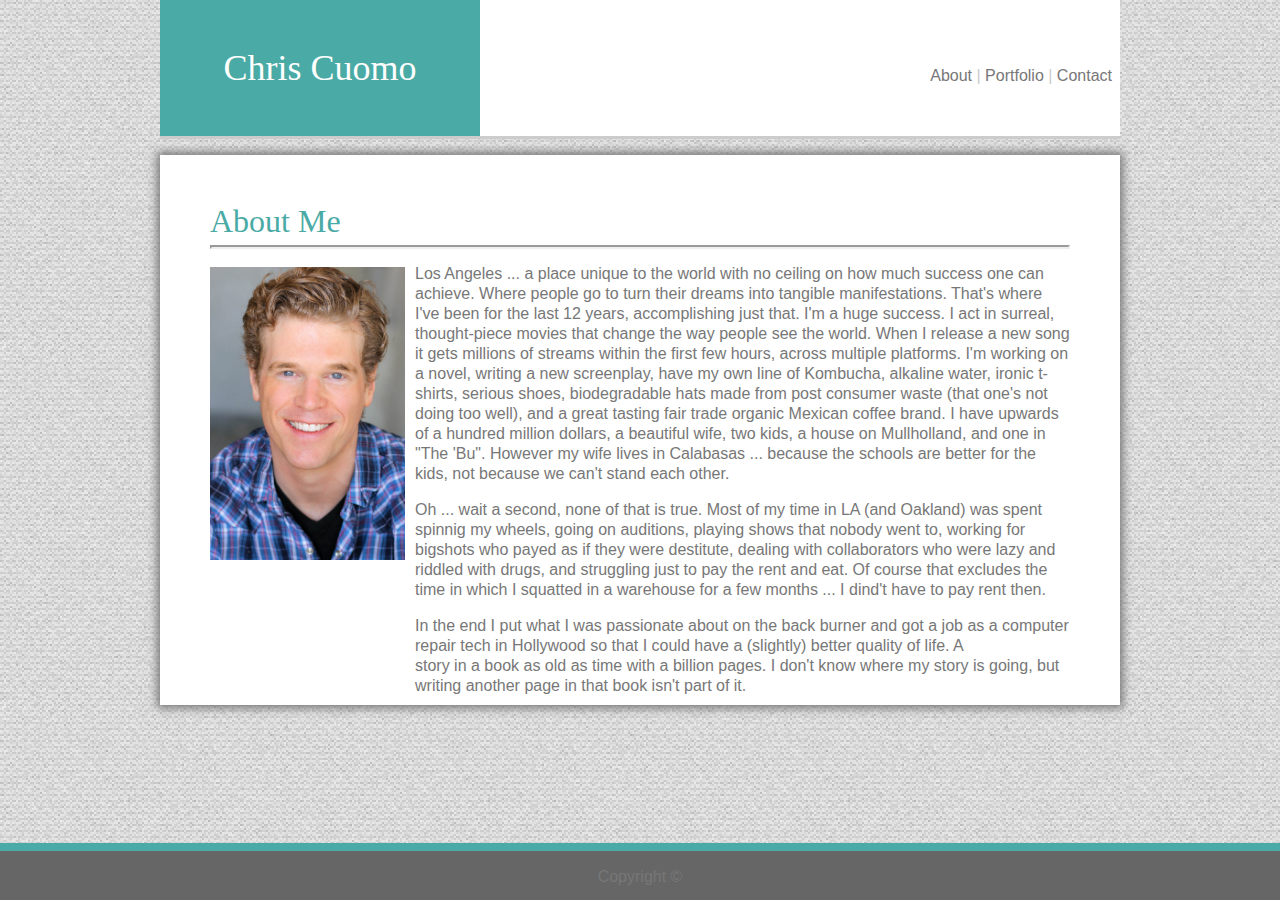
<file: index.html>
<!DOCTYPE html>
<html lang="en">
    <head>
        <meta charset="UTF-8">
        <meta name="viewport" content="width=device-width, initial-scale=1.0">
        <meta http-equiv="X-UA-Compatible" content="ie=edge">
        <title>Chris Cuomo Portfolio</title>
        <link rel="stylesheet" type="text/css" href="assets/css/basicreset.css">
        <link rel="stylesheet" type="text/css" href="assets/css/style.css">
        
    </head>
    <body>
        <header>
            <h1 class="header">Chris Cuomo</h1>
            <nav class="navheader">
                <a href="index.html">About</a><span class="opaq"> | </span>
                <a href="portfolio.html">Portfolio</a><span class="opaq"> | </span>
                <a href="contact.html">Contact</a><!--
                      -->
            </nav>
        </header>
        <br>
    <div id="aboutme">
        <h2>About Me</h2>
        <hr>
        <img class="ChrisCuomo" src="assets/images/ChrisCuomo071webcopy.jpg" height="65%" alt="chriscuomo">
        <p id="firstp">
            Los Angeles ... a place unique to the world with no ceiling on how much success one can achieve. Where people go to turn their dreams into tangible manifestations. That's where I've been for the last 12 years, accomplishing just that. I'm a huge success. I act in surreal, thought-piece movies that change the way people see the world. When I release a new song it gets millions of streams within the first few hours, across multiple platforms. I'm working on a novel, writing a new screenplay, have my own line of Kombucha, alkaline water, ironic t-shirts, serious shoes, biodegradable hats made from post consumer waste (that one's not doing too well), and a great tasting fair trade organic Mexican coffee brand. I have upwards of a hundred million dollars, a beautiful wife, two kids, a house on Mullholland, and one in "The 'Bu". However my wife lives in Calabasas ... because the schools are better for the kids, not because we can't stand each other.</p>
        <br>
        <p>
            Oh ... wait a second, none of that is true. Most of my time in LA (and Oakland) was spent spinnig my wheels, going on auditions, playing shows that nobody went to, working for bigshots who payed as if they were destitute, dealing with collaborators who were lazy and riddled with drugs, and struggling just to pay the rent and eat. Of course that excludes the time in which I squatted in a warehouse for a few months ... I dind't have to pay rent then. 
        </p>
        <br>
        <p>
            In the end I put what I was passionate about on the back burner and got a job as a computer repair tech in Hollywood so that I could have a (slightly) better quality of life. A story in a book as old as time with a billion pages. I don't know where my story is going, but writing another page in that book isn't part of it.</p>
    </div>
    <div class="footer">
            <p id="pfoot">Copyright ©</p>
    </div> 
    </body>
</html>
</file>
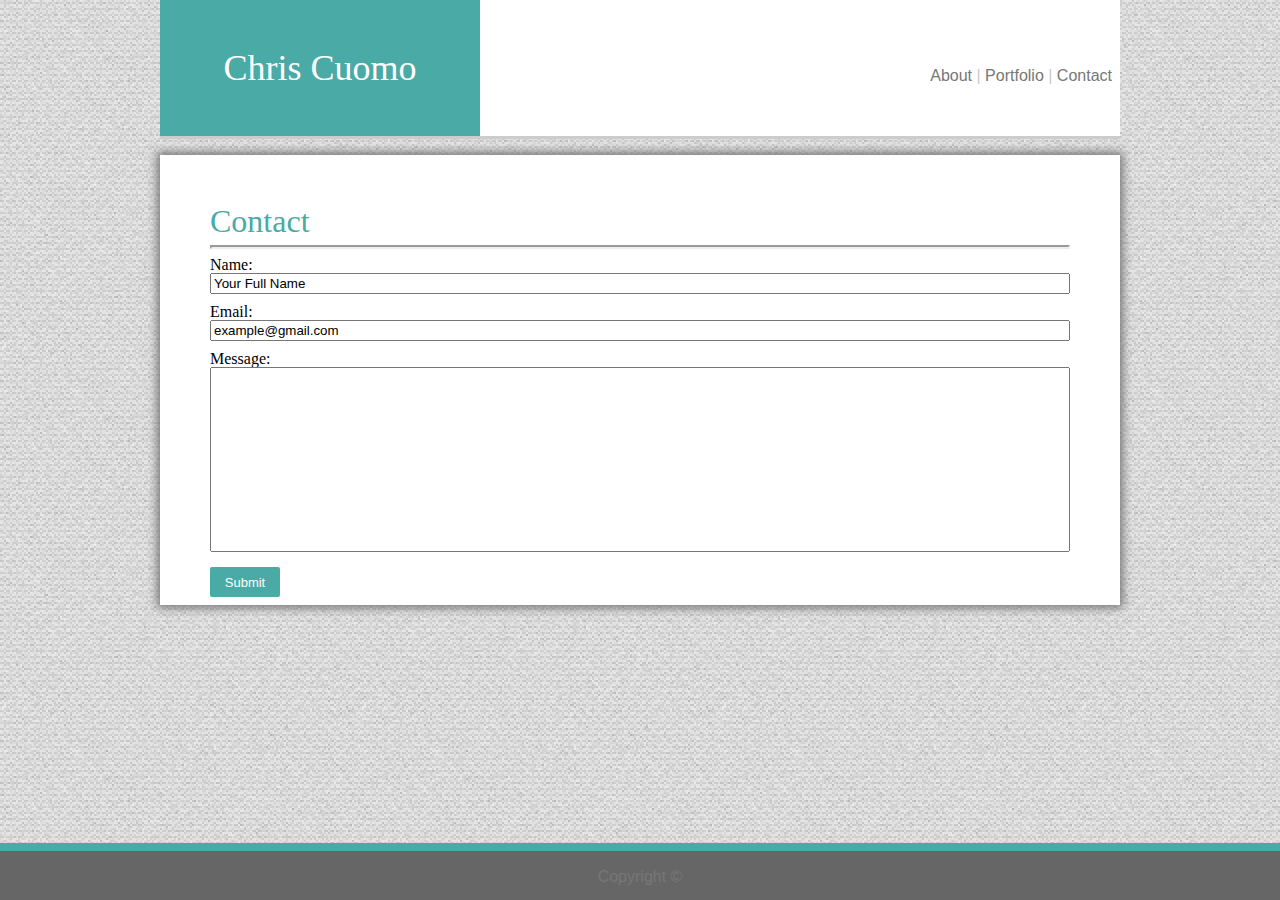
<file: contact.html>
<!DOCTYPE html>
<html lang="en">
    <head>
        <meta charset="UTF-8">
        <meta name="viewport" content="width=device-width, initial-scale=1.0">
        <meta http-equiv="X-UA-Compatible" content="ie=edge">
        <title>Chris Cuomo Portfolio</title>
        <link rel="stylesheet" type="text/css" href="assets/css/basicreset.css">
        <link rel="stylesheet" type="text/css" href="assets/css/style.css">
    </head>
<body>
    <header>
        <h1 class="header">Chris Cuomo</h1>
        <nav class="navheader">
            <a href="index.html">About</a><span class="opaq"> | </span>
            <a href="portfolio.html">Portfolio</a><span class="opaq"> | </span>
            <a href="contact.html">Contact</a><!--
                  -->
        </nav>
    </header>
    <br>
<div id="contactform">
    <h2 id="contacttext">Contact</h2>
    <hr>
    <form action="none">
       Name:<br>
        <input id="name" type="text" name="yourname" value="Your Full Name">
        <br>
        Email:<br>
        <input id="email" type="text" name="email" value="example@gmail.com">
        <br>
        Message:<br>
        <input id="message" type="text" name="message" value="">
        <br>
        <input id="submit" type="submit" value="Submit">
    </form>
</div>
<div class="footer">
        <p id="pfoot">Copyright ©</p>
</div> 
</body>
</html>
</file>
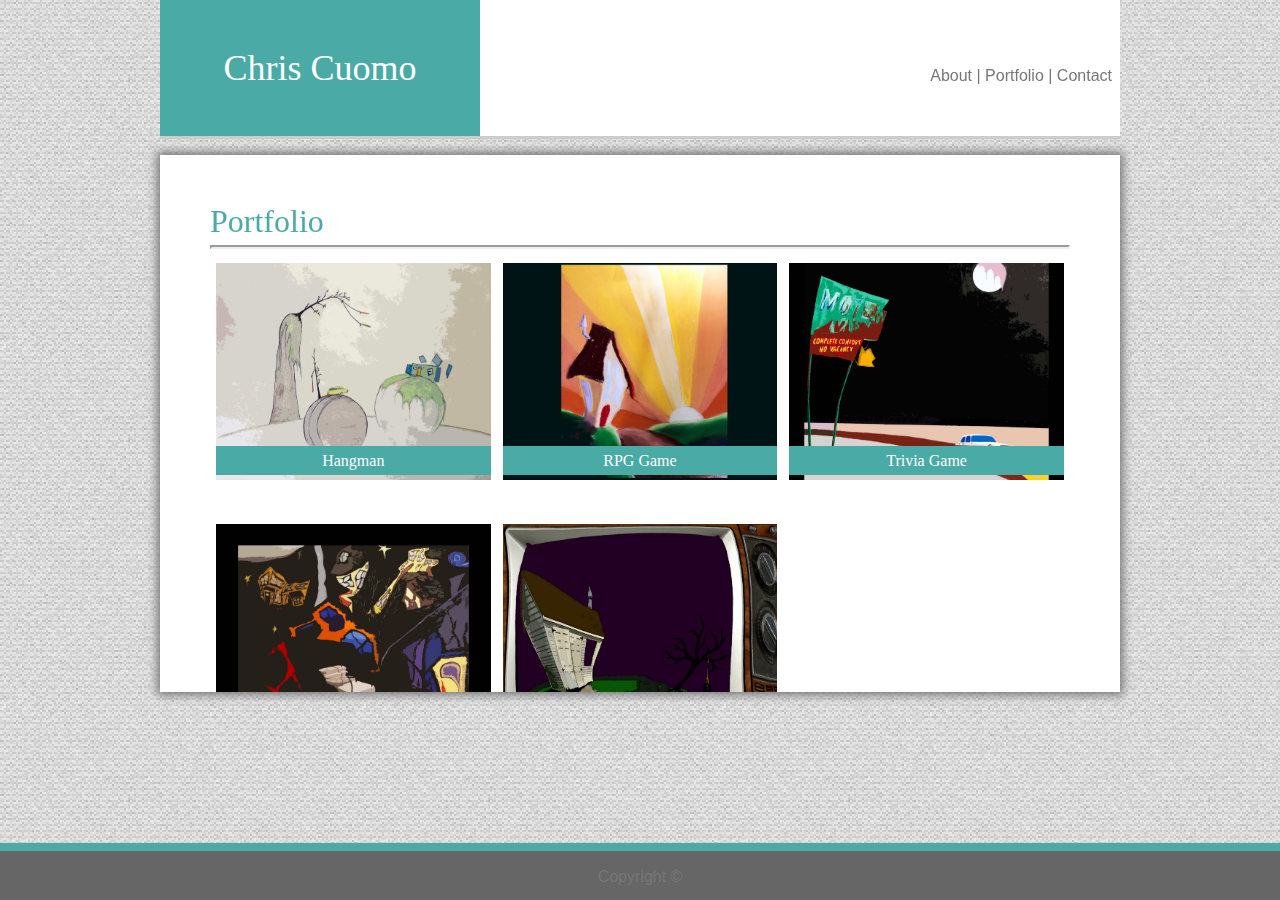
<file: portfolio.html>
<!DOCTYPE html>
<html lang="en">
    <head>
        <meta charset="UTF-8">
        <meta name="viewport" content="width=device-width, initial-scale=1.0">
        <meta http-equiv="X-UA-Compatible" content="ie=edge">
        <title>Chris Cuomo Portfolio</title>
        <link rel="stylesheet" type="text/css" href="assets/css/basicreset.css">
        <link rel="stylesheet" type="text/css" href="assets/css/style.css">
    </head>
<body>
    <header>
        <h1 class="header">Chris Cuomo</h1>
        <nav class="navheader">
            <a href="index.html">About</a><span class="opac"> | </span>
            <a href="portfolio.html">Portfolio</a><span class="opac"> | </span>
            <a href="contact.html">Contact</a><!--
                  -->
        </nav>
    </header>
    <br class="portbreak">
    <div id="portfolio">
            <h2 id="contacttext">Portfolio</h2>
    <hr>
    <ul>
        <li>
        <a class="floatedlist"><img src="assets/images/Amnesia.jpg" width="100%" alt="amnesia">
            <div class="portfolionames">Hangman</div>
        </a>
        </li>
        <li>
            <a class="floatedlist"><img src="assets/images/sunnyhouse.jpg" width="100%" alt="sunnyhouse">
                <div class="portfolionames">RPG Game</div>
            </a>
        </li>
        <li>
            <a class="floatedlist"><img src="assets/images/MotelCar.jpg" width="100%" alt="motelcar">
                <div class="portfolionames">Trivia Game</div>
            </a>
        </li>
        <li>
            <a class="floatedlist"><img src="assets/images/Houses.jpg" width="100%" alt="houses">
                <div class="portfolionames">Rutgers Info Widget</div>
            </a>
        </li>
        <li>
            <a class="floatedlist"><img src="assets/images/TVhouse.jpg" width="100%" alt="tvhouse">
                <div class="portfolionames">Rock Paper Scissors</div>
            </a>
        </li>
    </ul>
    </div>
    <br class="portbreaks">
<div class="footer">
        <p id="pfoot">Copyright ©</p>
</div> 
</body>
</html>
</file>
<file: assets/css/style.css>
* {
    box-sizing: border-box;
}
body {
  background-image: url(../images/Full-Background.png);
  max-width: 960px;
  position: relative;
  margin: auto;
}
p {
  line-height: 1.25;
}
/* Header */
header {
  background: #fff;
	height: 139px;
	font-family: 'Georgia', Times, Times New Roman, serif;
	color: #777777;
	border-bottom: 3px solid #cccccc;
}
/* Chris Cuomo Header */
.header{
  font-size: 36px;
  text-align: center;
  width: 33.33%;
  border: 15px;
  padding: 50px;
  background-color: #4aaaa5;
  float: left;
}
/* Hyper Links */
.navheader{
  font-family: 'Arial', 'Helvetica Neue', Helvetica, sans-serif;
  color: #777777;
  float: right;
  margin-right: 8px;
  position: relative;
  bottom: -50%;
}
.opaq {
  opacity: 0.4;
}
/* hovers on hyper links */
a {
	color: #777777;
	text-decoration: none;
}
a:visited {
	color: #777777;
}

a:hover {
	color: #db9936;
}

#aboutme {
  background: #ffffff;
	height: 550px;
	padding: 50px;
  overflow: auto;
  box-shadow: 0px 0px 9px 3px #777777;
}

/* My Image */
.ChrisCuomo{
  float: left;
	margin: 10px 10px 131px 0px;
  }
/* Headers */
h1 {
  color: #ffffff;
  margin-top: 0%;
}
h2 {
  width: 33.33%;
  font-size: 2em;
  text-align: left;
  color: #4aaaa5;
  position: relative;
}
/* Paragraph Specials */
#firstp {
  margin-top: 15px;
}
/* Colors */
p {
    color: #777777;
}
/* Fonts */
  p{
    font-family: Arial;
  }
/* hr specials */
hr {
  border-width: 2px;
  color: #777777;
}
/* Contact Page */
#contacttext {
  text-align: left;
  color: #4aaaa5;
}
#message {
	height: 185px;
  margin-bottom: 10px;
  width: 100%
}
#email {
  margin-bottom: 10px;
  width: 100%
}
#name {
  margin-bottom: 10px;
  width: 100%
}
#contactform {
  box-shadow: 0px 0px 9px 3px #777777;
  background: #ffffff;
  height: 450px;
	padding: 50px;
	overflow: auto;
}
#submit {
  color: #fff;
    width: 70px;
    height: 30px;
    background: #4aaaa5;
    border: none;
    margin-top: 5px;
    border-radius: 2px;
    font-size: 13px;
}
#submit:hover {
	cursor: pointer;
  background-color: #db9936;
}
/* */
/* Portfolio Page */

.floatedlist {
  float: left;
  width: 33.33%;
  padding: 6px;
  }
  
  .column img {
    margin-top: 12px;
  }

.portbreak {
  content: "";
  margin: .5em;
  display: block;
}
#portfolio {
box-shadow: 0px 0px 9px 3px #777777;
  background: #ffffff;
  height: 537px;
	padding: 50px;
  overflow: auto;
}
.portfolionames {
    color: #ffffff;
    background-color: #4aaaa5;
    line-height: 29px;
    text-align: center;
    position: relative;
    margin-right:5px;
    width: 100%;
    bottom: 37px;
}
/* footer */
#pfoot {
  margin-top: 16px;
}
.footer {
  height: 57px;
  position: fixed;
  left: 0;
  bottom: 0;
  width: 100%;
  border-top: 8px solid #4aaaa5;
  background-color: #666666;
  color: #777777;
  text-align: center;
}
</file>
<file: assets/css/basicreset.css>
/* http://meyerweb.com/eric/tools/css/reset/ 
   v2.0 | 20110126
   License: none (public domain)
*/

html, body, div, span, applet, object, iframe,
h1, h2, h3, h4, h5, h6, p, blockquote, pre,
a, abbr, acronym, address, big, cite, code,
del, dfn, em, img, ins, kbd, q, s, samp,
small, strike, strong, sub, sup, tt, var,
b, u, i, center,
dl, dt, dd, ol, ul, li,
fieldset, form, label, legend,
table, caption, tbody, tfoot, thead, tr, th, td,
article, aside, canvas, details, embed, 
figure, figcaption, footer, header, hgroup, 
menu, nav, output, ruby, section, summary,
time, mark, audio, video {
	margin: 0;
	padding: 0;
	border: 0;
	font-size: 100%;
	font: inherit;
	vertical-align: baseline;
}
/* HTML5 display-role reset for older browsers */
article, aside, details, figcaption, figure, 
footer, header, hgroup, menu, nav, section {
	display: block;
}
body {
	line-height: 1;
}
ol, ul {
	list-style: none;
}
blockquote, q {
	quotes: none;
}
blockquote:before, blockquote:after,
q:before, q:after {
	content: '';
	content: none;
}
table {
	border-collapse: collapse;
	border-spacing: 0;
}
</file>
